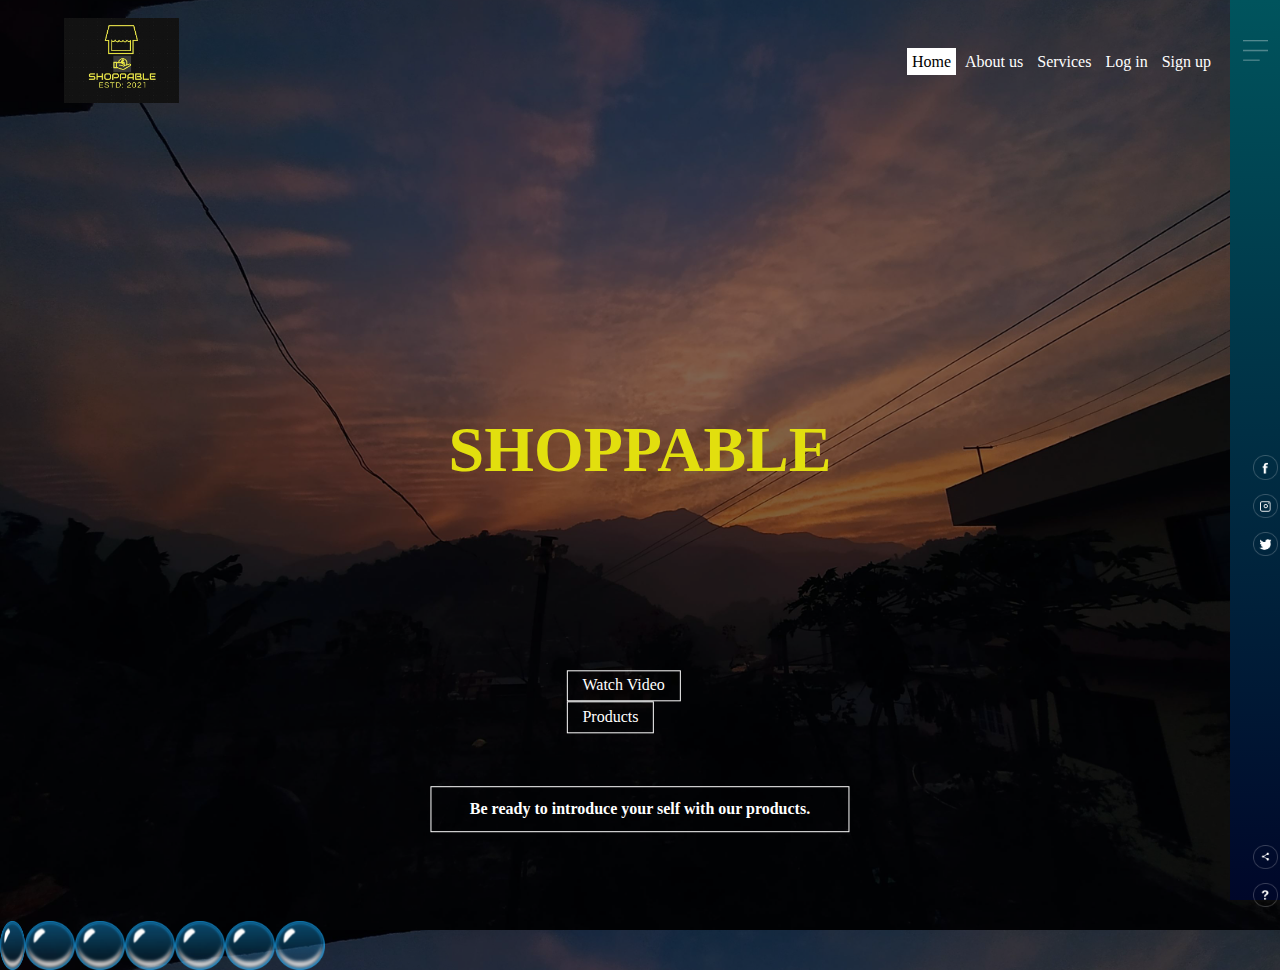
<file: index.html>
<!DOCTYPE html>
<html lang="en">
    <head>
    <meta charset="UTF-8">
    <meta name="viewport" content="width=device-width, initial-scale=1.0">
    <title>SHOPPABLE</title>
    <link rel="stylesheet" type="text/css" href="css/style.css">
    <link rel="icon" href="img/favicon.ico">
</head>
<br>
<body><header>
    <div class="main">
        <div class="logo">
            
            <img src="img/Shoppable logo.jpg">
            
        

        </div>
        <ul>
            <li class="active"><a href="index.html">Home</a></li>
            <li><a href="About us.html">About us</a></li>
            <li><a href="Servises.html">Services</a></li>
            <li><a href="Log in.html">Log in</a></li>
            <li><a href="Sign up.html">Sign up</a></li>
        </ul>
    </div>
    <div class="title">
        <h1>SHOPPABLE</h1>
    </div>

    <div class="button">
        <a href="watch-video.html" class="btn">Watch Video</a>
        <a href="#" class="btn">Products</a>
    </div>
</header>
<footer>
    <div class="foot">
        <h4>Be ready to introduce your self with our products.</h4>
    </div>
</footer>
<div class="sidebar">
    <img src="img/menu.png" class="menu">
    <div class="social-links">
        <img src="img/fb.png" alt="">
        <img src="img/ig.png" alt="">
        <img src="img/tw.png" alt="">
    </div>
    <div class="useful-links">
        <div class="social-links">
            <img src="img/share.png" alt="">
            <img src="img/info.png" alt="">
        </div>
    </div>
</div>
<div class="bubbles">
    <img src="img/bubble.png" alt="">
    <img src="img/bubble.png" alt="">
    <img src="img/bubble.png" alt="">
    <img src="img/bubble.png" alt="">
    <img src="img/bubble.png" alt="">
    <img src="img/bubble.png" alt="">
    <img src="img/bubble.png" alt="">
    
</div>
    
</body>
<br>



</html>
</file>
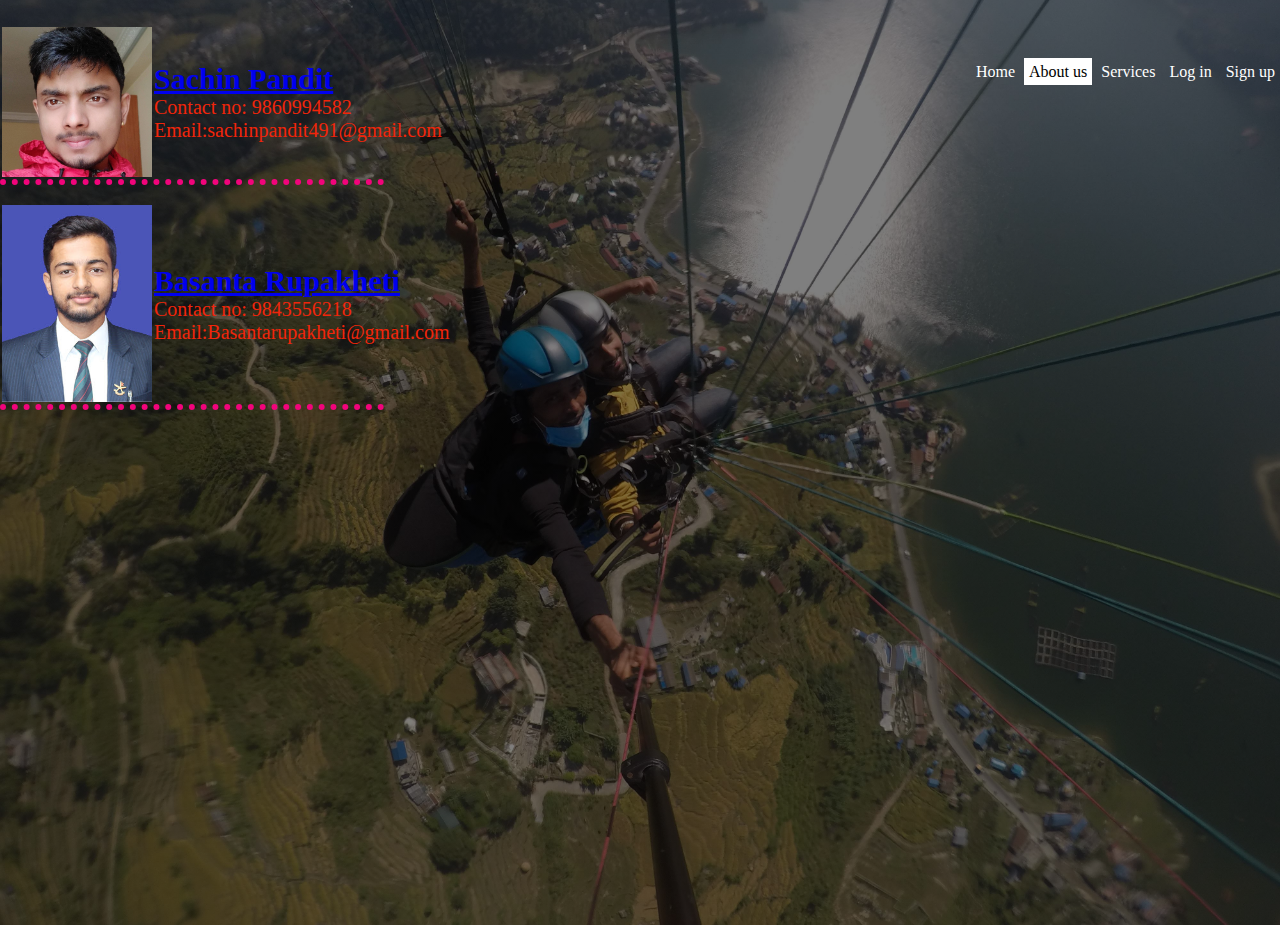
<file: About us.html>
<!DOCTYPE html>
<html lang="en">
<head>
    <meta charset="UTF-8">
    <meta name="viewport" content="width=device-width, initial-scale=1.0">
    <title>About us</title>
    <link rel="stylesheet" type="text/css" href="css/style.css">
    <link rel="icon" href="img/favicon.ico">
</head>
<body class="about">
</div>
<ul>
    <li><a href="index.html">Home</a></li>
    <li class="active"><a href="About us.html">About us</a></li>
    <li><a href="Servises.html">Services</a></li>
    <li><a href="Log in.html">Log in</a></li>
    <li><a href="Sign up.html">Sign up</a></li>
</ul>
</div>
    <div class="sachin">
        <table cellspecing= "20">
            <td>
        <img src="img/Sachin.jpg" alt="sachinpandit491">
            </td>
            <td>
        <h2><strong><a href="https://www.facebook.com/sachinpandit491">Sachin Pandit</a> </strong></h2>
        <p> Contact no: 9860994582</p>
        <p>Email:sachinpandit491@gmail.com</p>
            </td>
        </table>
    </div>
    <hr style="border-color: rgb(241, 4, 123); border-width: 6px; width: 30%; border-style: dotted none none;">
        <br>
        
    <div class="Basanta">
        <table cellspecing= "20">
            <td>
        <img src="img/Basanta.jpg" alt="Basantarupakheti">
            </td>
            <td>
            <h2><strong><a href="https://www.instagram.com/nep_rb/"> Basanta Rupakheti</a></strong></h2>
        <p>Contact no: 9843556218</p>
        <p>Email:Basantarupakheti@gmail.com</p>
            </td>
        </table>
    </div>
    <hr style="border-color: rgb(241, 4, 123); border-width: 6px; width: 30%; border-style: dotted none none;">

    
</body>
</html>
</file>
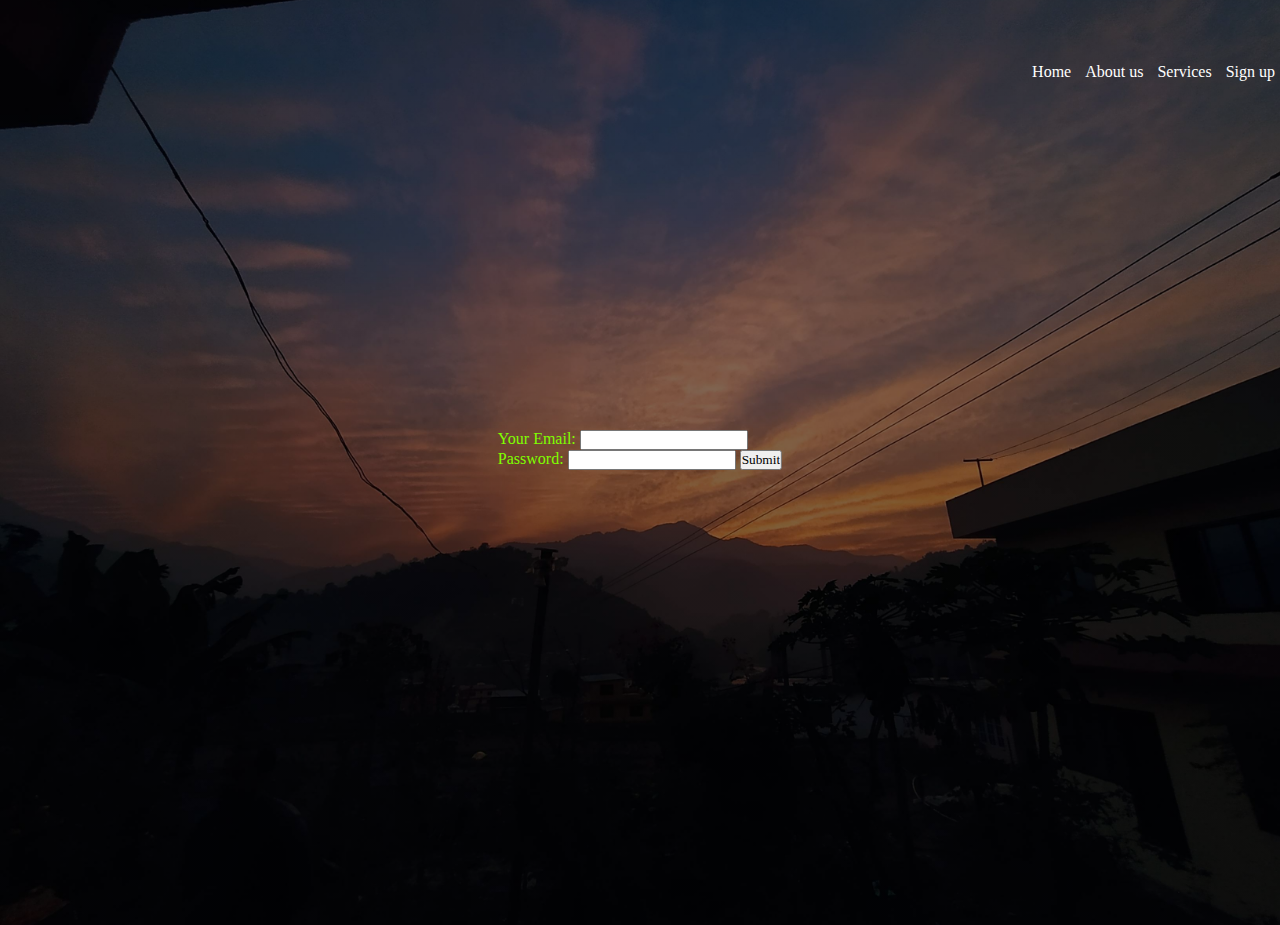
<file: Log in.html>
<!DOCTYPE html>
<html lang="en">
<head>
    <meta charset="UTF-8">
    <meta name="viewport" content="width=device-width, initial-scale=1.0">
    <title>Login page</title>
    <link rel="stylesheet" type="text/css" href="css/style.css">
    <link rel="icon" href="img/favicon.ico">
</head>
<body>
    <div class="bar">
        <ul>
            <li><a href="index.html">Home</a></li>
            <li><a href="About us.html">About us</a></li>
            <li><a href="Servises.html">Services</a></li>
            <li><a href="Sign up.html">Sign up</a></li>
        </ul>
        </div>
        
        <div class="login">
            <form action="emailto:lastoption@gmail.com" method="POST" enctype="text/plain">
                <label style="color: chartreuse;">Your Email:</label>
                <input type="email" name="youremail=">
                <br>
                <label style="color: chartreuse;">Password:</label>
                <input type="Password" name="value">
            
                <input type="submit">
            
            </form>
        </div>
</body>
</html>
</file>
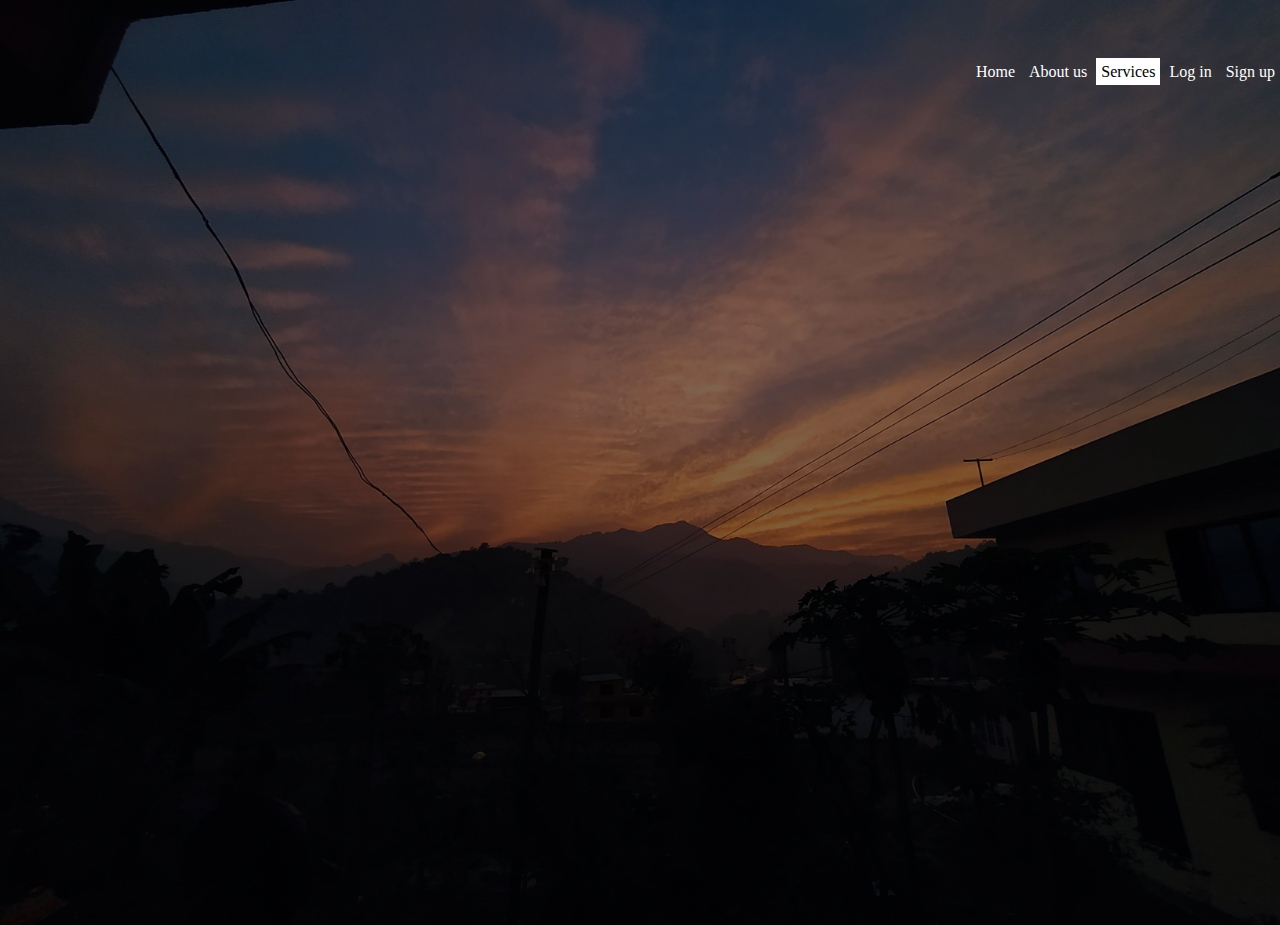
<file: Servises.html>
<!DOCTYPE html>
<html lang="en">
<head>
    <meta charset="UTF-8">
    <meta name="viewport" content="width=device-width, initial-scale=1.0">
    <title>Services</title>
    <link rel="stylesheet" type="text/css" href="css/style.css">
    <link rel="icon" href="img/favicon.ico">
</head>
<body>
    <div class="bar">
    <ul>
        <li><a href="index.html">Home</a></li>
        <li><a href="About us.html">About us</a></li>
        <li  class="active"><a href="Servises.html">Services</a></li>
        <li><a href="Log in.html">Log in</a></li>
        <li><a href="Sign up.html">Sign up</a></li>
    </ul>
    </div>
    <div class="login">
        
    </div>
</body>
</html>
</file>
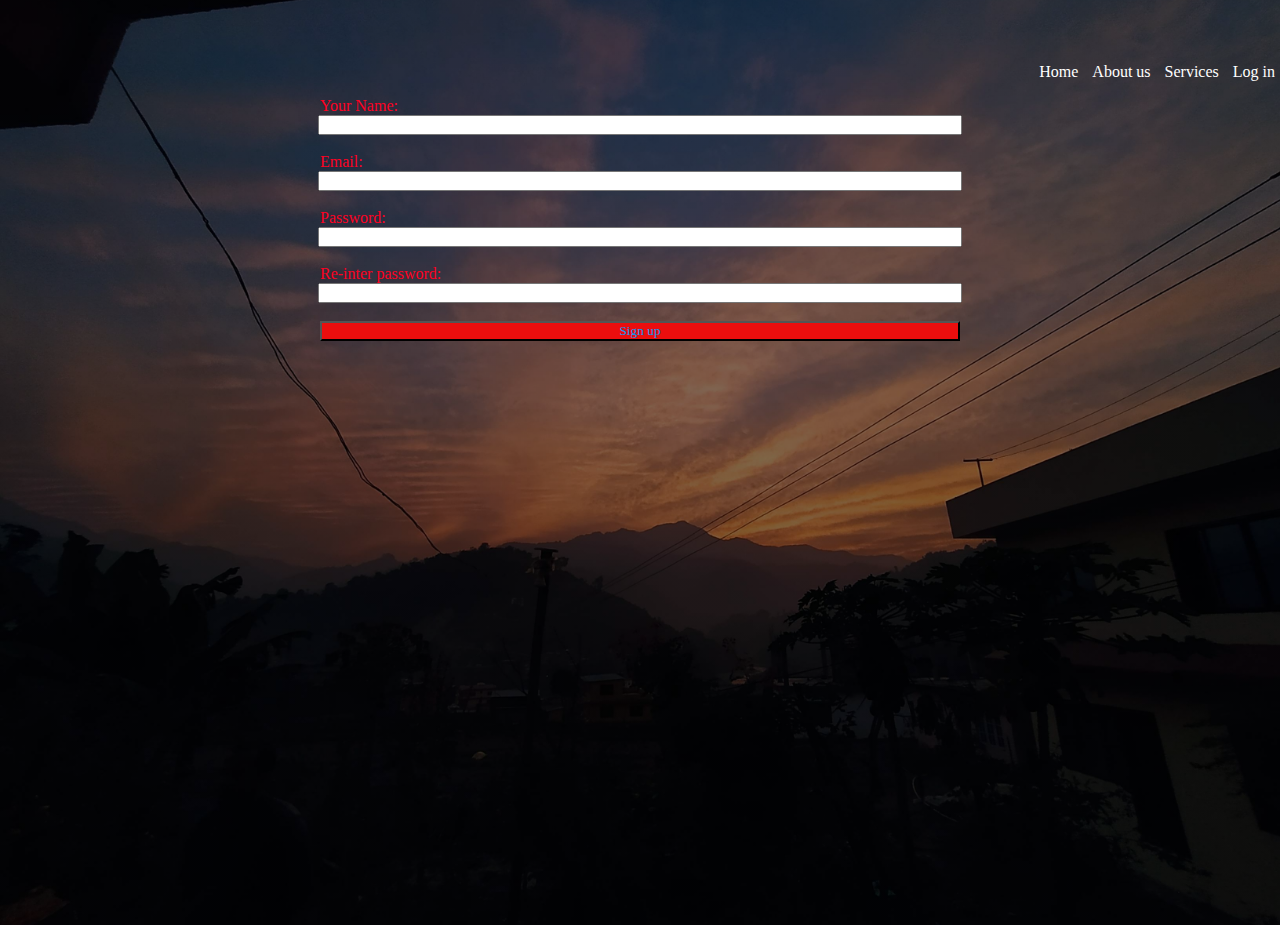
<file: Sign up.html>
<!DOCTYPE html>
<html lang="en">
<head>
    <meta charset="UTF-8">
    <meta name="viewport" content="width=device-width, initial-scale=1.0">
    <title>Sign up</title>
    <link rel="stylesheet" type="text/css" href="css/style.css">
    <link rel="icon" href="img/favicon.ico">
</head>
<body style="background-color: aquamarine;">
    <div class="bar">
    <ul>
        <li><a href="index.html">Home</a></li>
        <li><a href="About us.html">About us</a></li>
        <li><a href="Servises.html">Services</a></li>
        <li><a href="Log in.html">Log in</a></li>
        
    </ul>
    <br>
    <br>
    <br>
    <br>
    </div>
    <div class="signup">
        <form action="emailto:lastoption@gmail.com" method="POST" enctype="text/plain">
        <label>Your Name:</label>
        <input type="text" name="value=">
        <br>
        <label for="Email">Email:</label>
        <input type="email" name="youremail">
        <br>
        <label for="">Password:</label>
        <input type="Password" name="yourpassword">
        <br>
        <label for="Re-inter password">Re-inter password:</label>
        <input type="password" name="yourpassword" id="">
        <br>
        <button type="button">Sign up</button>
        </form>

    </div>
</body>
</html>
</file>
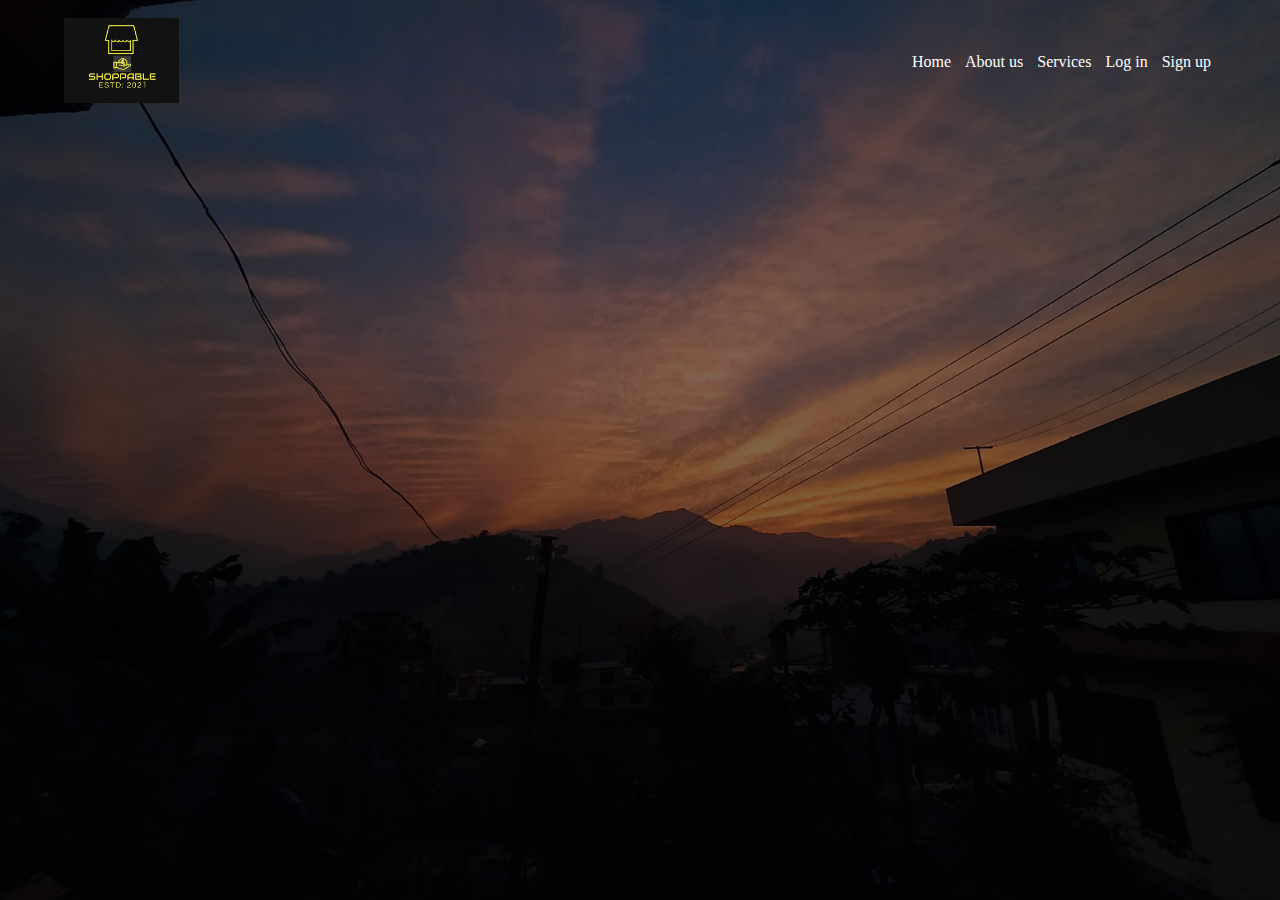
<file: watch-video.html>
<!DOCTYPE html>
<html lang="en">
    <head>
    <meta charset="UTF-8">
    <meta name="viewport" content="width=device-width, initial-scale=1.0">
    <title>LAST OPTION</title>
    <link rel="stylesheet" type="text/css" href="css/style.css">
    <link rel="icon" href="img/favicon.ico">
</head>
<br>
<body><header>
    <div class="main">
        <div class="logo">
            
            <img src="img/Shoppable logo.jpg">
            
        

        </div>
        <ul>
            <li><a href="index.html">Home</a></li>
            <li><a href="About us.html">About us</a></li>
            <li><a href="Servises.html">Services</a></li>
            <li><a href="Log in.html">Log in</a></li>
            <li><a href="Sign up.html">Sign up</a></li>
        </ul>
    </div>
    <br>
    

</html>
</file>
<file: css/style.css>
*{
    margin: 0;
    padding: 0;
    font-family: Century Gothic;
}
body{
    background-image:linear-gradient(rgba(0,0,0,0.5),rgba(0,0,0,0.5)), url(../img/Background.jpg);
    height: 100vh;
    background-size: cover;
    background-position: center;
}
ul{
    float: right;
    list-style-type: none;
    margin-top: 3%;
}
ul li{
    display: inline-block;
}
ul li a{
    text-decoration: none;
    color: #fff;
    padding: -190% -190%;
    border: 5px solid transparent;
    transition: 0.6s ease;
}
ul li a:hover{
    background-color: #fff;
    color: #000;

}
ul li.active a{
    background-color: #fff;
    color: #000;
}
.logo   img{
    float: left;
    width: 10%;
    height: auto;
    cursor: pointer;
}

.main{ 
    max-width: 90%;
    margin: auto;
}
.title{
    cursor: pointer;
    position: absolute;
    top: 50%;
    left: 50%;
    transform: translate(-50%,-50%);
}

.title h1{
    color: rgb(226, 223, 14);
    font-size: 400%;
}
.button{
    position: absolute;
    cursor: pointer;
    bottom: 15%;
    left:  50%;
    transform: translate(-50%,-50%);

}
.button a{
    display: inline-block;
}
.btn{
    
    border: 1px solid;
    display: inline-block;
    padding: 4% 10%;
    color: #fff;
    text-decoration: none;
    transition: 0.6s ease;
}

.btn:hover{
    background-color: #fff;
    color: #000;

}

.foot h4{
    position: absolute;
    bottom: 5%;
    left: 50%;
    transform: translate(-50%,-50%);
    transition: 0.6s ease-out;
}
.foot h4{
    cursor: pointer;
    border: 1px solid;
    padding: 1% 3%;
    color: #fff;
    text-decoration: none;
    
}
.foot h4:hover{
    background-color: #e0090923;
    color: #cff109;
}
   
.sachin img{
    float: left;
    width: 150px;
    height: auto;
}
.sachin{
    color: rgb(241, 37, 10);
    font-size: 20px;
    list-style-type: none;
    margin-top: 25px;

}
.sachin h6{
    color: rgb(241, 37, 10);
    font-size: 20px;
}
.Basanta img{
    float: left;
    width: 150px;
    height: auto;
}
.Basanta{
    color: rgb(241, 37, 10);
    font-size: 20px;
}

.Basanta h6{
    color: rgb(241, 37, 10);
    font-size: 20px;
    
}
.bar{
    list-style-type: none;
    margin-top: 25px;  
}
.login{
    list-style: inherit;
}
.about{
        background-image:linear-gradient(rgba(0,0,0,0.5),rgba(0,0,0,0.5)), url(../img/para.JPG);
        height: 100vh;
        background-size: cover;
        background-position: center;
        width: 100%;
}
.signup label{
   
    color: rgb(255, 0, 34);
    width: 50%;
    height: 50%;
    margin: auto;
    display: flex;
    align-items: center;
    justify-content: space-between;
}
.signup input{
    color: #000;
    width: 50%;
    height: 50%;
    margin: auto;
    display: flex;
    align-items: center;
    justify-content: space-between;
}
.signup button{
    color: rgb(14, 151, 241);
    background-color: rgb(235, 14, 14);
    -ms-text-size-adjust: 10%;
    width: 50%;
    height: 50%;
    margin: auto;
    display: flex;
    align-items: center;
    justify-content: space-around;

}
.sidebar{
    width: 50px;
    height: 100vh;
    background: linear-gradient(#00545d, #000729);
    position: absolute;
    right: 0;
    top: 0;
}
.menu{
    display: block;
    width: 25px;
    margin: 40px auto 0;
    cursor: pointer;
}
.social-links img, .useful-links img{
    width: 25px;
    margin: 5px auto;
    cursor: pointer;
}
.social-links{
    width: 50px;
    text-align: center;
    position: absolute;
    left: 70%;
    top: 50%;
    transform: translate(-50%);
}
.useful-links{
    width: 50px;
    text-align: center;
    position: absolute; 
    bottom: 60px; 
}
.bubbles img{
    width: 50px;
    animation: bubble 7s linear infinite;
}
.bubbles{
    width:100% ;
    display: flex;
    align-content: space-around;
    position: absolute;
    bottom: -70px;
}
@keyframes bubble{
    0%{
        transform: translate(0);
        opacity: 0;
    }
    50%{
        opacity: 1;
    }
    70%{
        opacity: 1;
    }
    100%{
        transform: translate(-80vh);
    }
}
.bubbles img:nth-child(1){
    animation-delay: 2s;
    widows: 25px; ;
}
.bubbles img:nth-child(1){
    animation-delay: 1s;
}
.bubbles img:nth-child(1){
    animation-delay: 3s;
    width: 25px;
}
.bubbles img:nth-child(1){
    animation-delay: 4.5s;
    width: 40px;
}
.bubbles img:nth-child(1){
    animation-delay: 3s;
}
.bubbles img:nth-child(1){
    animation-delay: 6s;
    width: 20px;
}
.bubbles img:nth-child(1){
    animation-delay: 7s;
    width: 25px;
}
.login{
    position: absolute;
    top: 50%;
    left: 50%;
    transform: translate(-50%,-50%);
    
}
</file>
